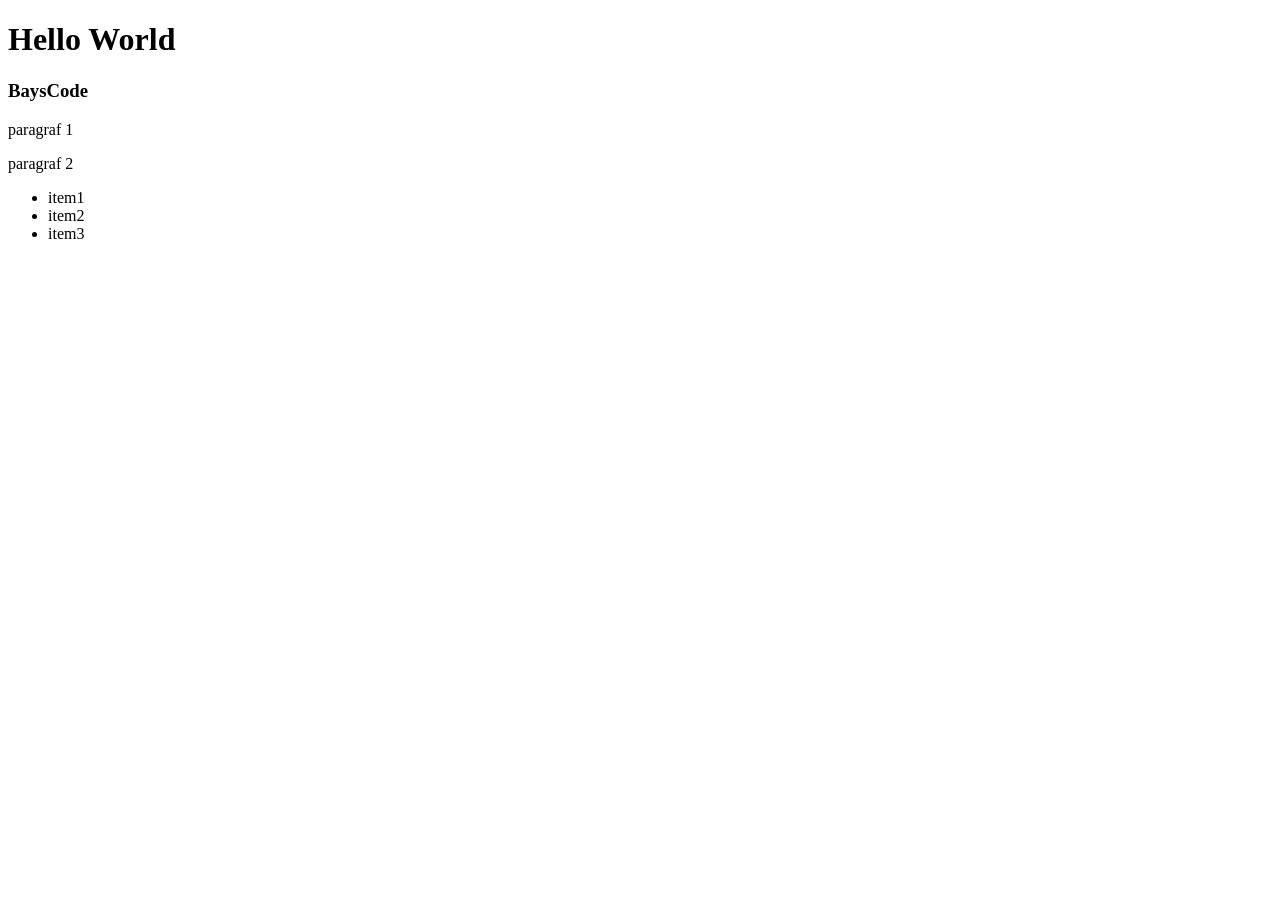
<file: 1. Javascript & DOM 1 Pendahuluan/index.html>
<!DOCTYPE html>
<html lang="en">

<head>
  <meta charset="UTF-8">
  <meta http-equiv="X-UA-Compatible" content="IE=edge">
  <meta name="viewport" content="width=device-width, initial-scale=1.0">
  <title>Latihan 1</title>
</head>

<body>
  <h1>Hello World</h1>
  <h3>BaysCode</h3>

  <p>paragraf 1</p>
  <p>paragraf 2</p>

  <ul>
    <li>item1</li>
    <li>item2</li>
    <li>item3</li>
  </ul>

</body>

</html>
</file>
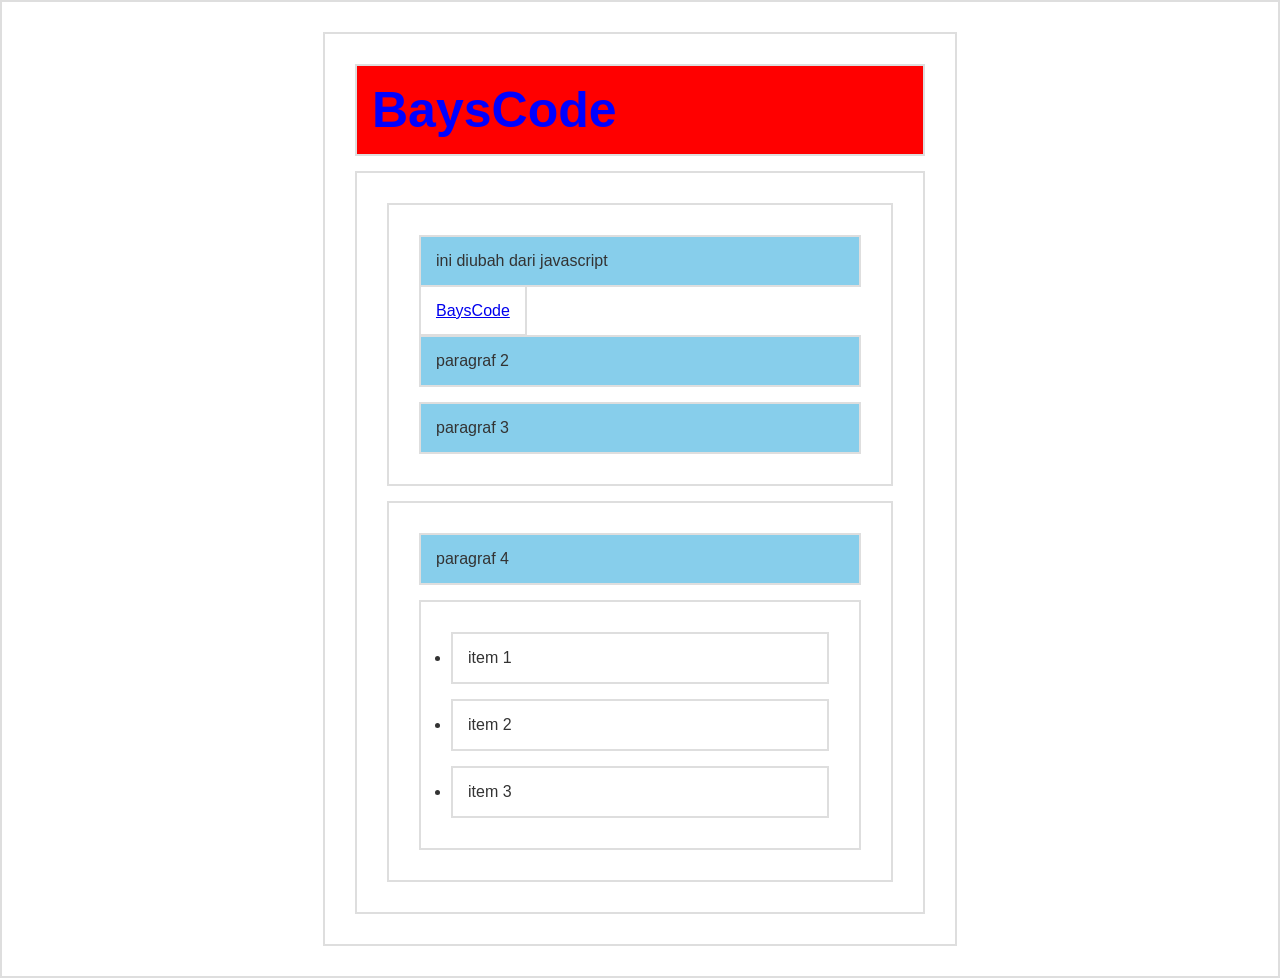
<file: 3. Javascript & DOM 3 - DOM Selection (Part 1)/index.html>
<!DOCTYPE html>
<html lang="en">

<head>
  <meta charset="UTF-8">
  <title>Dom Selection</title>
  <style>
    * {
      border: 2px solid #dedede;
      padding: 15px;
      margin: 15px;
    }

    html {
      margin: 0;
      padding: 0;
    }

    body {
      max-width: 600px;
      margin: 30px auto;
      font-family: sans-serif;
      color: #333;
    }
  </style>
</head>

<body>

  <h1 id="judul">Hello World</h1>
  <div id="container">
    <section id="a">
      <p class="p1">paragraf 1</p>
      <a href="http://instagram.com/ibayscode">BaysCode</a>
      <p class="p2">paragraf 2</p>
      <p class="p3">paragraf 3</p>
    </section>
    <section id="b">
      <p>paragraf 4</p>
      <ul>
        <li>item 1</li>
        <li>item 2</li>
        <li>item 3</li>
      </ul>
    </section>
  </div>

  <script src="script.js"></script>
</body>

</html>
</file>
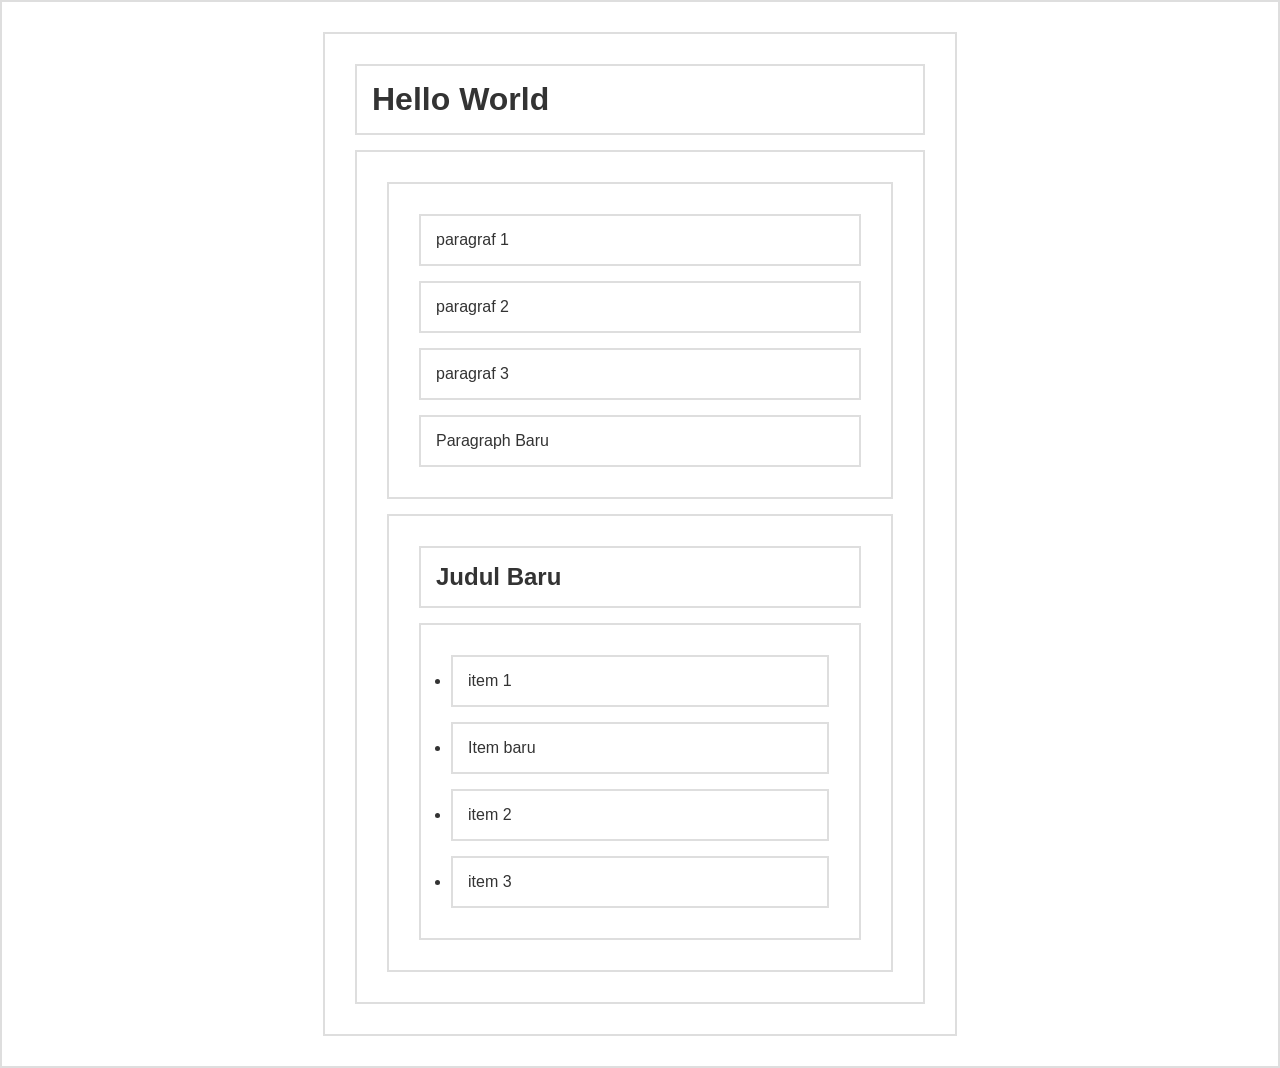
<file: 6. Javascript & DOM  6 DOM Manipulation (Part 2)/index.html>
<!DOCTYPE html>
<html lang="en">

<head>
  <meta charset="UTF-8">
  <title>Dom Selection</title>
  <style>
    * {
      border: 2px solid #dedede;
      padding: 15px;
      margin: 15px;
    }

    html {
      margin: 0;
      padding: 0;
    }

    body {
      max-width: 600px;
      margin: 30px auto;
      font-family: sans-serif;
      color: #333;
    }
  </style>
</head>

<body>

  <h1 id="judul">Hello World</h1>
  <div id="container">
    <section id="a">
      <p class="p1">paragraf 1</p>
      <a href="http://instagram.com/ibayscode">BaysCode</a>
      <p class="p2">paragraf 2</p>
      <p class="p3">paragraf 3</p>
    </section>
    <section id="b">
      <p>paragraf 4</p>
      <ul>
        <li>item 1</li>
        <li>item 2</li>
        <li>item 3</li>
      </ul>
    </section>
  </div>

  <script src="tes.js"></script>
</body>

</html>
</file>
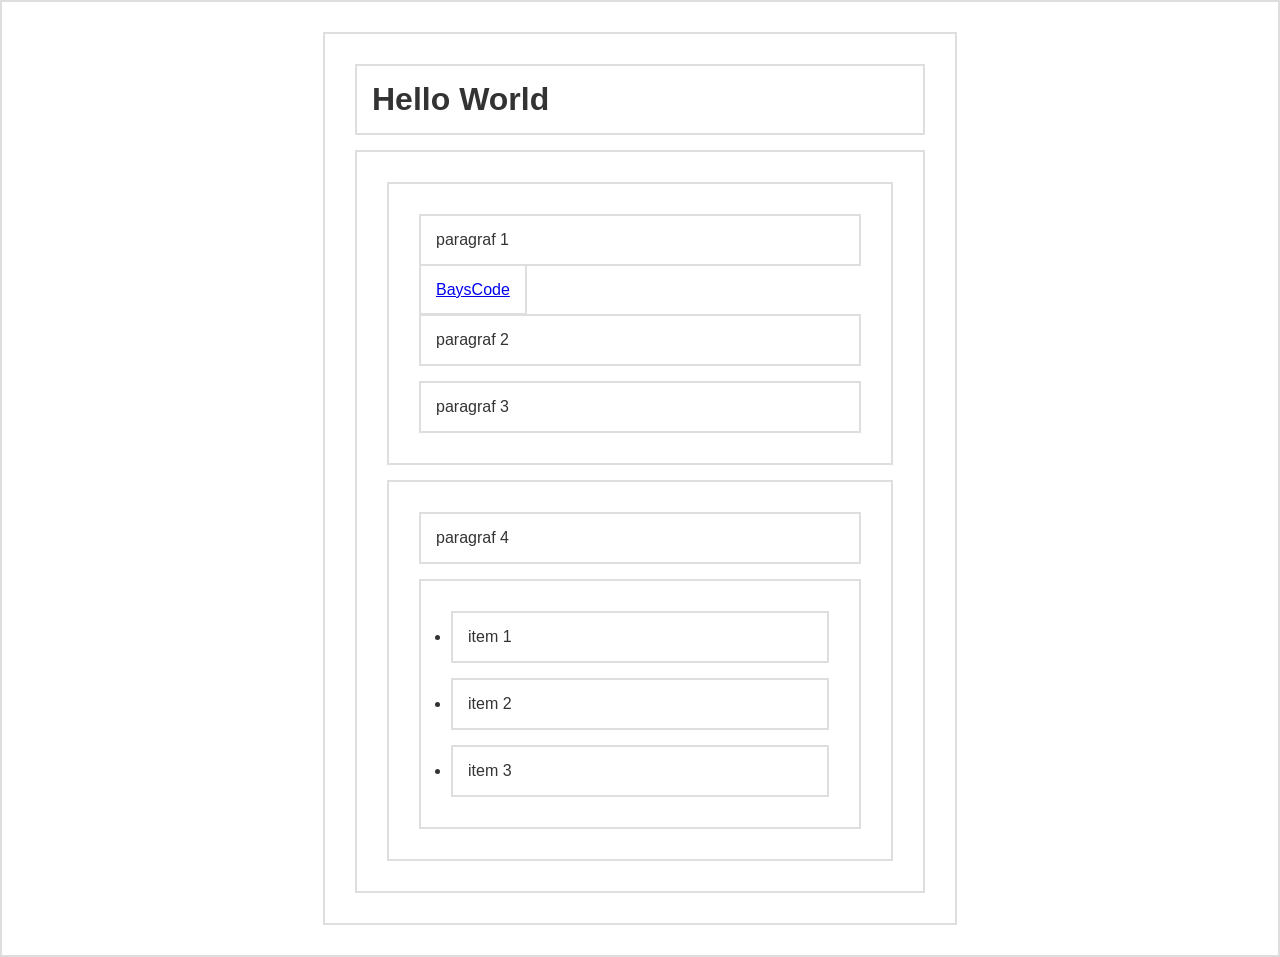
<file: 7. Javascript & DOM 7 - DOM Events/index.html>
<!DOCTYPE html>
<html lang="en">

<head>
  <meta charset="UTF-8">
  <title>Dom Selection</title>
  <style>
    * {
      border: 2px solid #dedede;
      padding: 15px;
      margin: 15px;
    }

    html {
      margin: 0;
      padding: 0;
    }

    body {
      max-width: 600px;
      margin: 30px auto;
      font-family: sans-serif;
      color: #333;
    }
  </style>
</head>

<body>

  <h1 id="judul">Hello World</h1>
  <div id="container">
    <section id="a">
      <p class="p1">paragraf 1</p>
      <a href="http://instagram.com/ibayscode">BaysCode</a>
      <p class="p2">paragraf 2</p>
      <p class="p3" onclick="ubahWarnaP3()">paragraf 3</p>
    </section>
    <section id="b">
      <p>paragraf 4</p>
      <ul>
        <li>item 1</li>
        <li>item 2</li>
        <li>item 3</li>
      </ul>
    </section>
  </div>

  <script src="tes.js"></script>
</body>

</html>
</file>
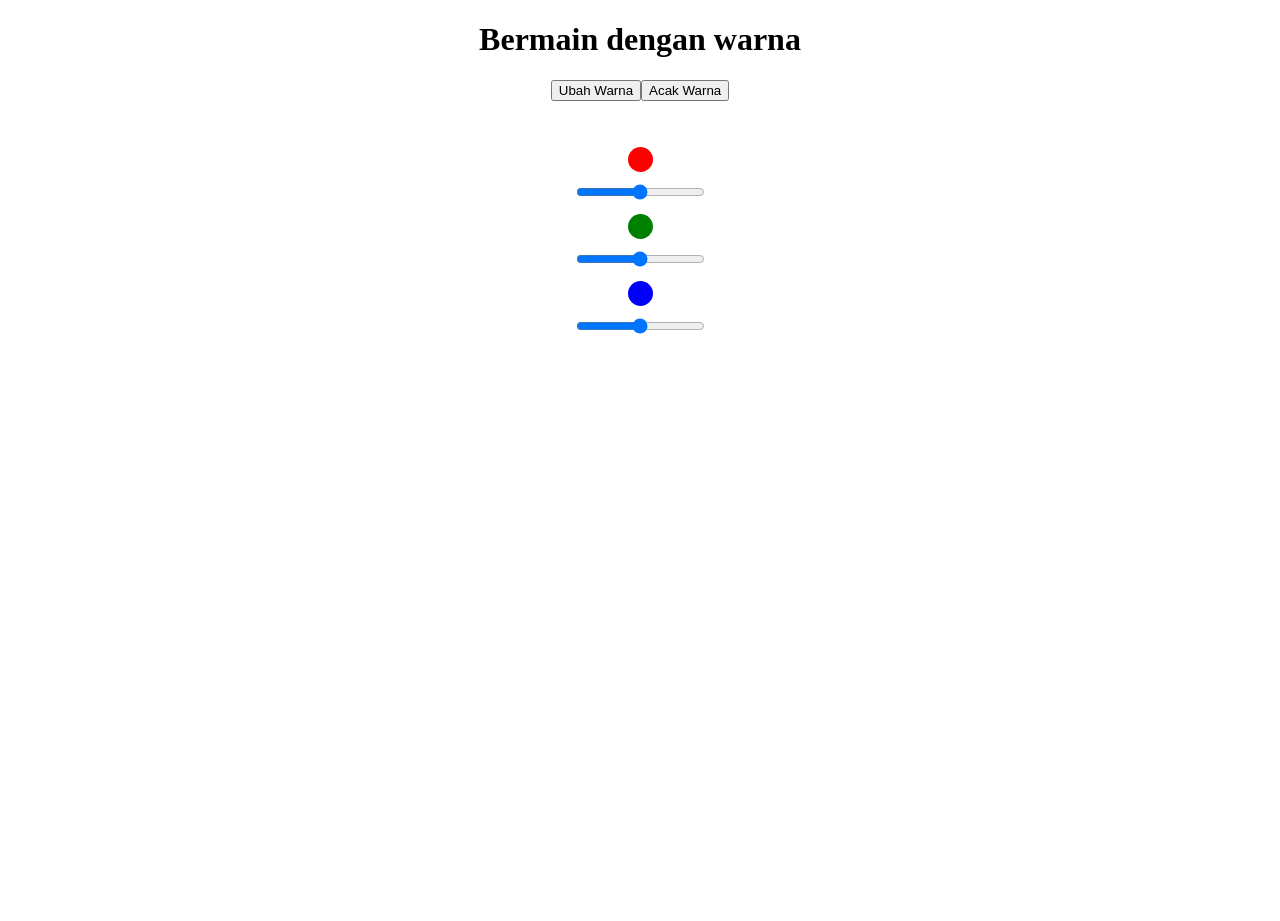
<file: 8. Javascript & DOM 8 - Bermain dengan WARNA (Latihan DOM 1)/index.html>
<!DOCTYPE html>
<html lang="en">

<head>
  <meta charset="UTF-8">
  <meta http-equiv="X-UA-Compatible" content="IE=edge">
  <meta name="viewport" content="width=device-width, initial-scale=1.0">
  <title>Latihan DOM</title>
  <style>
    html,
    body {
      height: 100%;
    }

    .biru-muda {
      background-color: skyblue;
    }

    .kotak {
      width: 25px;
      height: 25px;
      margin: 10px auto;
    }

    .merah {
      background-color: red;
      border-radius: 100%;
    }

    .hijau {
      background-color: green;
      border-radius: 100%;
    }

    .biru {
      background-color: blue;
      border-radius: 100%;
    }
  </style>
</head>

<body>
  <center>
    <h1>Bermain dengan warna</h1>
    <button type="button" id="ubahWarna">Ubah Warna</button>
  </center>
  <br>
  <br>

  <div class="kotak merah"></div>
  <center>
    <input type="range" name="sMerah" min="0" max="255">
  </center>

  <div class="kotak hijau"></div>
  <center>
    <input type="range" name="sHijau" min="0" max="255">
  </center>

  <div class="kotak biru"></div>
  <center>
    <input type="range" name="sBiru" min="0" max="255">
  </center>

  <script src="tes.js"></script>
</body>

</html>
</file>
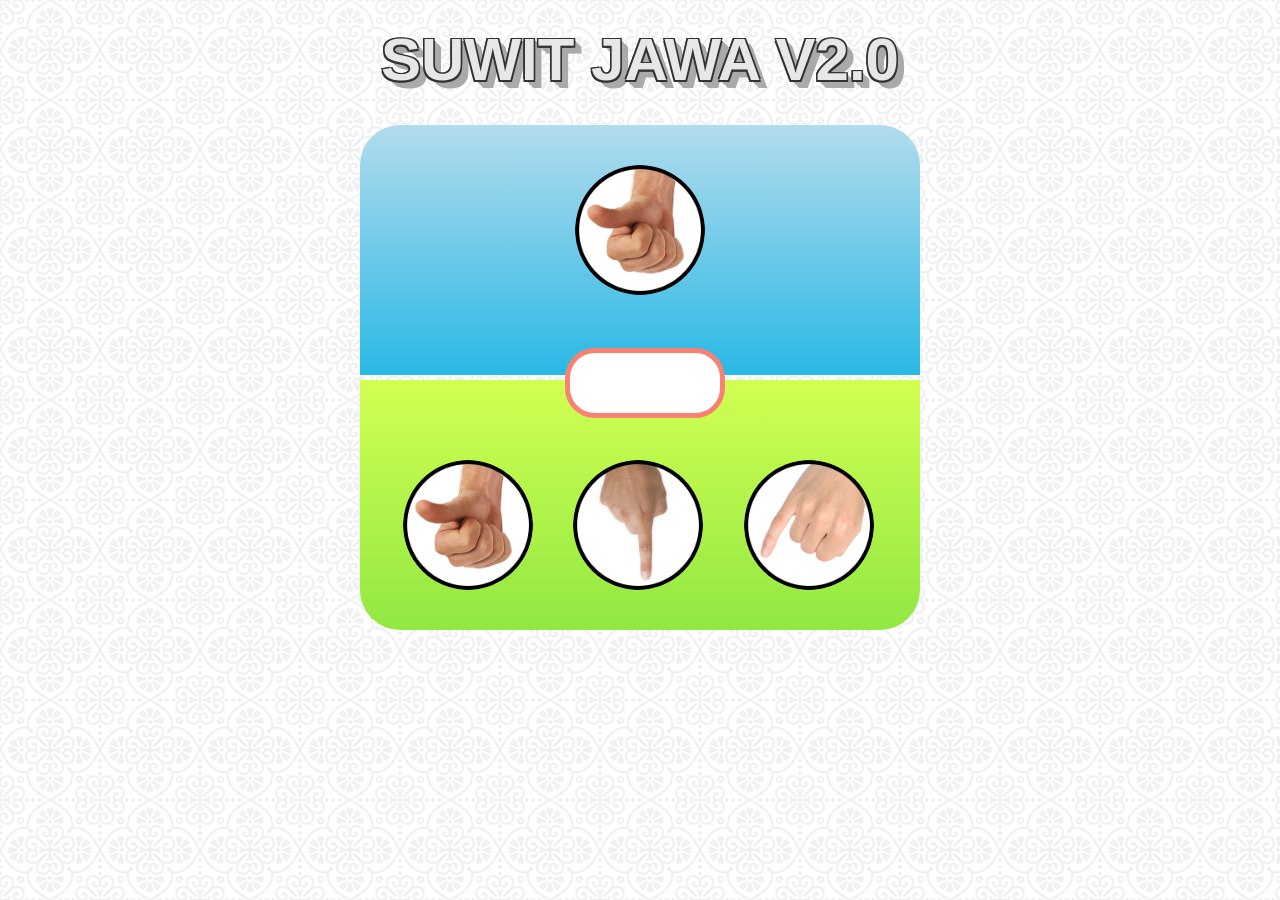
<file: 9. Javascript & DOM - Membuat Game SUWIT JAWA v2.0 (Latihan DOM 2)/index.html>
<!DOCTYPE html>
<html lang="en">

<head>
  <meta charset="UTF-8">
  <meta http-equiv="X-UA-Compatible" content="IE=edge">
  <meta name="viewport" content="width=device-width, initial-scale=1.0">
  <title>Document</title>
  <link rel="stylesheet" href="style.css">
</head>

<body>
  <h1>Suwit Jawa v2.0</h1>

  <div class="container">
    <div class="area-komputer">
      <img src="img/gajah.png" class="img-komputer">
    </div>
    <div class="info"></div>
    <div class="area-player">
      <ul>
        <li>
          <img src="img/gajah.png" class="gajah">
        </li>
        <li>
          <img src="img/orang.png" class="orang">
        </li>
        <li>
          <img src="img/semut.png" class="semut">
        </li>
      </ul>
    </div>
  </div>
  <script src="script.js"></script>
</body>

</html>
</file>
<file: 9. Javascript & DOM - Membuat Game SUWIT JAWA v2.0 (Latihan DOM 2)/style.css>
/* http://meyerweb.com/eric/tools/css/reset/ 
   v2.0 | 20110126
   License: none (public domain)
*/

html,
body,
div,
span,
applet,
object,
iframe,
h1,
h2,
h3,
h4,
h5,
h6,
p,
blockquote,
pre,
a,
abbr,
acronym,
address,
big,
cite,
code,
del,
dfn,
em,
img,
ins,
kbd,
q,
s,
samp,
small,
strike,
strong,
sub,
sup,
tt,
var,
b,
u,
i,
center,
dl,
dt,
dd,
ol,
ul,
li,
fieldset,
form,
label,
legend,
table,
caption,
tbody,
tfoot,
thead,
tr,
th,
td,
article,
aside,
canvas,
details,
embed,
figure,
figcaption,
footer,
header,
hgroup,
menu,
nav,
output,
ruby,
section,
summary,
time,
mark,
audio,
video {
  margin: 0;
  padding: 0;
  border: 0;
  font-size: 100%;
  font: inherit;
  vertical-align: baseline;
}

/* HTML5 display-role reset for older browsers */
article,
aside,
details,
figcaption,
figure,
footer,
header,
hgroup,
menu,
nav,
section {
  display: block;
}

body {
  line-height: 1;
}

ol,
ul {
  list-style: none;
}

blockquote,
q {
  quotes: none;
}

blockquote:before,
blockquote:after,
q:before,
q:after {
  content: '';
  content: none;
}

table {
  border-collapse: collapse;
  border-spacing: 0;
}


/* Suwit Jawa 2.0 */

body {
  background-image: url(img/bg.png);
  font-family: arial;
}

h1 {
  font-size: 60px;
  font-weight: bold;
  text-align: center;
  margin: 10px 0;
  margin-top: 30px;
  text-transform: uppercase;
  color: #e7e7e7;
  text-shadow: 1.5px 1.5px 0 #333, 0px 1.5px 0 #333, -1.5px -1.5px 0 #333, -1.5px -1.5px 0 #333, -1.5px 1.5px 0 #333, 1.5px -1.5px 0 #333, 0.7778174593px 0.7778174593px 0 #aaaaaa, 1.5556349186px 1.5556349186px 0 #aaaaaa, 2.3334523779px 2.3334523779px 0 #aaaaaa, 3.1112698372px 3.1112698372px 0 #aaaaaa, 3.8890872965px 3.8890872965px 0 #aaaaaa, 4.6669047558px 4.6669047558px 0 #aaaaaa, 5.4447222151px 5.4447222151px 0 #aaaaaa, 6.2225396744px 6.2225396744px 0 #aaaaaa, 7.0003571337px 7.0003571337px 0 #aaaaaa, 7.7781745931px 7.7781745931px 0 #aaaaaa;
}

.container {
  width: 600px;
  margin: auto;
  padding: 20px;
  position: relative;
}

.area-komputer {
  width: 560px;
  height: 250px;
  margin: 5px auto;
  background-color: lightblue;
  background: linear-gradient(to bottom, rgba(179, 220, 237, 1) 0%, rgba(41, 184, 229, 1) 100%);
  position: relative;
  padding-top: 40px;
  box-sizing: border-box;
  border-radius: 40px 40px 0 0;
}

.area-player {
  width: 560px;
  height: 250px;
  margin: 5px auto;
  background-color: lightgreen;
  background: linear-gradient(to bottom, rgba(210, 255, 82, 1) 0%, rgba(145, 232, 66, 1) 100%);
  position: relative;
  border-radius: 0 0 40px 40px;
}

.info {
  width: 150px;
  height: 60px;
  border: 5px solid salmon;
  position: absolute;
  left: 50%;
  margin-left: -75px;
  top: 50%;
  margin-top: -30px;
  background-color: white;
  border-radius: 30px;
  z-index: 1;
  text-align: center;
  line-height: 60px;
  color: #f89bb4;
  font-size: 26px;
  text-shadow: 1px 1px 1px rgba(0, 0, 0, .3);
}

ul {
  padding-top: 80px;
  padding-left: 25px;
}

li {
  display: inline-block;
  margin: 0 18px;
}

img {
  width: 130px;
  height: 130px;
  display: block;
  margin: auto;
  border-radius: 50%;
}

.gajah,
.orang,
.semut {
  transition: .3s;
  position: relative;
  top: 0;
  cursor: pointer;
}

.gajah:hover,
.semut:hover,
.orang:hover,
.active {
  box-shadow: 0 0 10px 5px limegreen;
}

.gajah:active,
.semut:active,
.orang:active {
  top: 2px;
}
</file>
